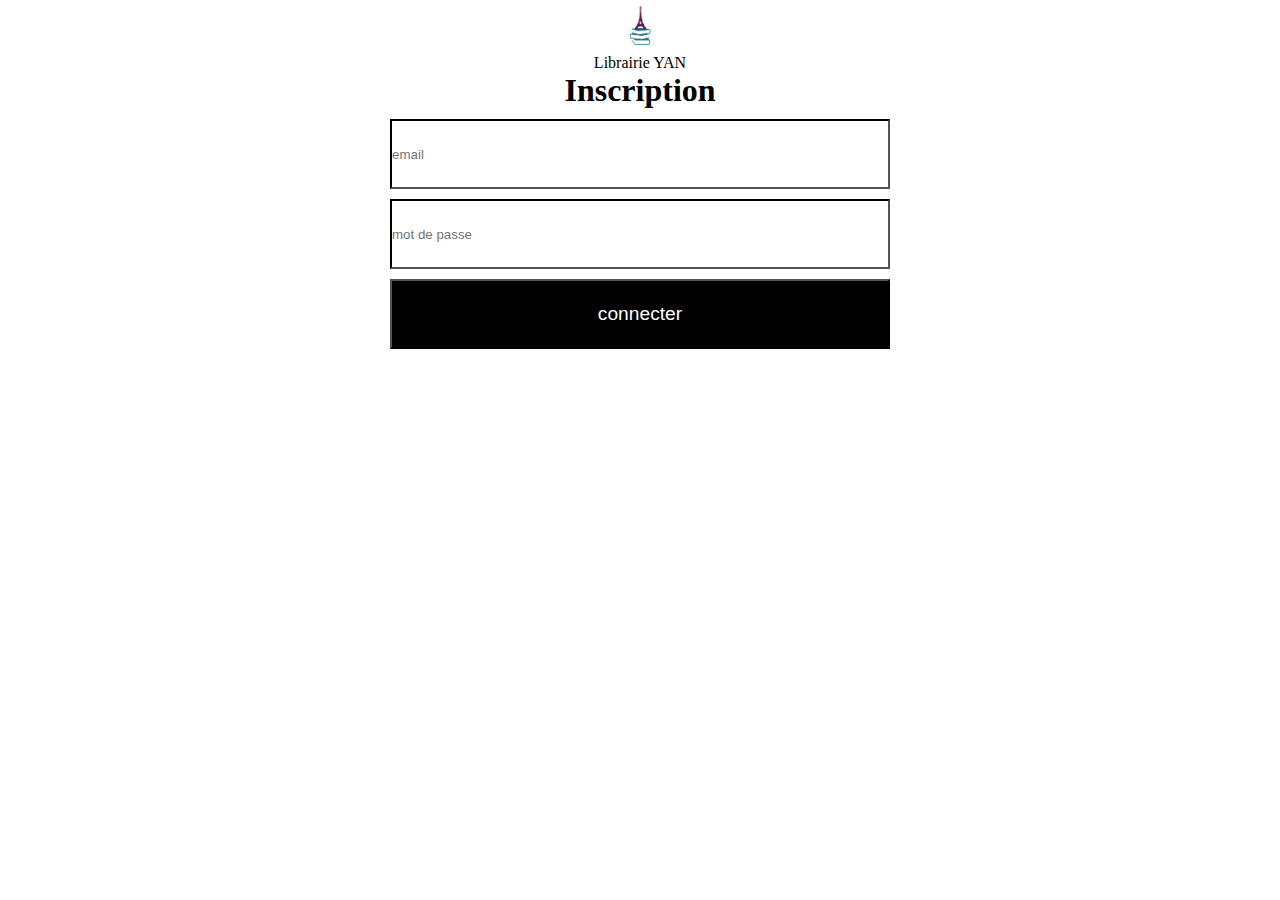
<file: connexion.html>
<!DOCTYPE html>
<html lang="en">
<head>
    <meta charset="UTF-8">
    <meta name="viewport" content="width=device-width, initial-scale=1.0">
    <title>connexion</title>
    <link rel="stylesheet" href="./css/connexion.css">
</head>
<body>
   <form action="">
    <div class="icone">
        <img src="image/librairie.png" alt="" width="50px" height="50px">
        <p>Librairie YAN</p>
        <h1>Inscription</h1>
        <input type="email" name="email" id="email" placeholder="email"> <br>
        <input type="text" name="mot de passe" id="mot de passe" placeholder="mot de passe"> <br>
       <input class="submit" type="submit" value="connecter">
      </div> 
   </form> 
</body>
</html>
</file>
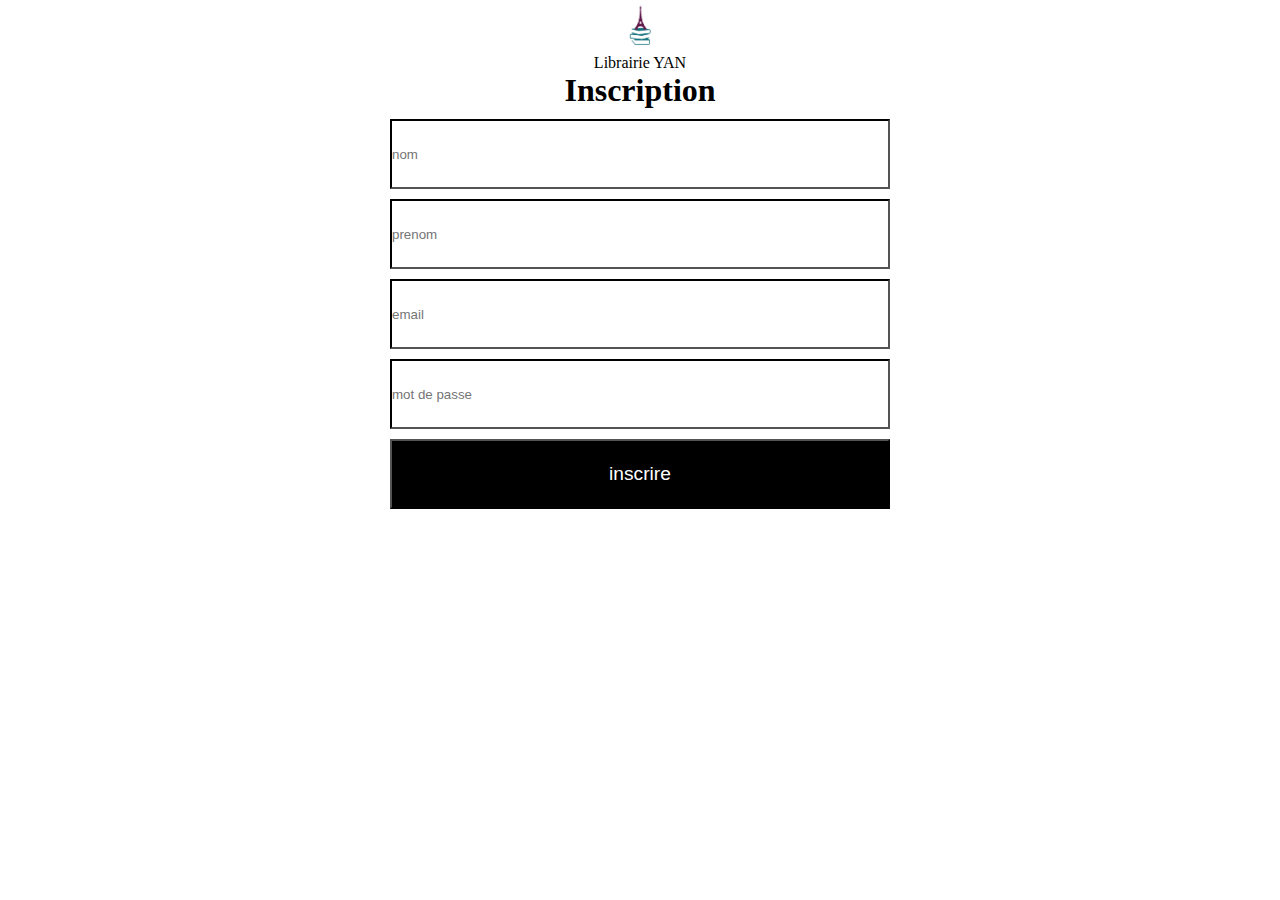
<file: inscription.html>
<!DOCTYPE html>
<html lang="en">
<head>
    <meta charset="UTF-8">
    <meta name="viewport" content="width=device-width, initial-scale=1.0">
    <title>inscription</title>
    <link rel="stylesheet" href="./css/inscription.css">
</head>
<body>
    <form action="">
      <div class="icone">
        <img src="image/librairie.png" alt="" width="50px" height="50px">
        <p>Librairie YAN</p>
        <h1>Inscription</h1>
        <input type="text" name="nom" id="nom" placeholder="nom"> <br>
        <input type="text" name="prenom" id="prenom" placeholder="prenom"> <br>
        <input type="email" name="email" id="email" placeholder="email"> <br>
        <input type="text" name="mot de passe" id="mot de passe" placeholder="mot de passe"> <br>
       <input class="submit" type="submit" value="inscrire">
      </div>  
    </form>
</body>
</html>
</file>
<file: css/connexion.css>
*{
    margin: 0;
    padding: 0;
    box-sizing: border-box;
}
form{
    text-align: center;
    justify-content: center;
    display: flex;
    flex-direction: column;
}
input{
   width: 500px;
   height: 70px;
   margin-top: 10Px;
   border-color: black; 
}
.submit{
  background-color: black;
  border-color: none;
  color: white; 
  font-size: 1.2rem; 
}
</file>
<file: css/inscription.css>
*{
    margin: 0;
    padding: 0;
    box-sizing: border-box;
}
form{
    text-align: center;
    justify-content: center;
    display: flex;
    flex-direction: column;
}
input{
   width: 500px;
   height: 70px;
   margin-top: 10Px;
   border-color: black; 
}
.submit{
  background-color: black;
  border-color: none;
  color: white; 
  font-size: 1.2rem; 
}
</file>
